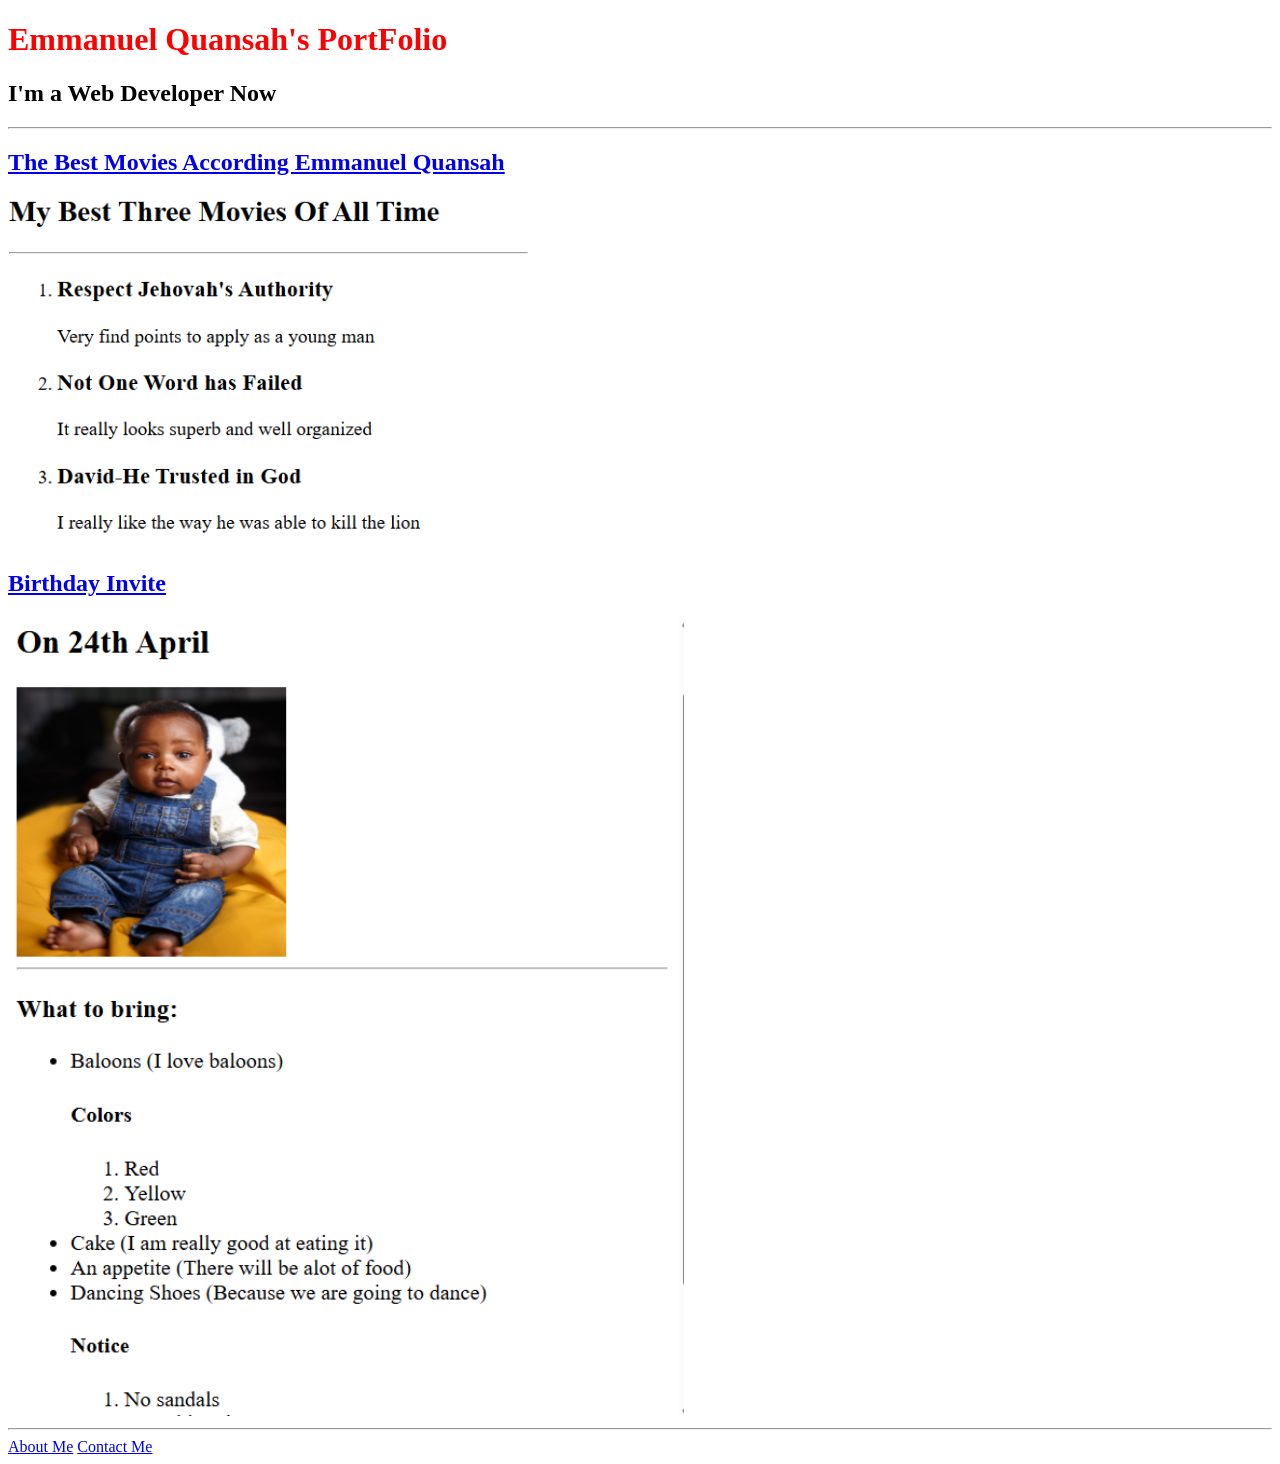
<file: index.html>
<!DOCTYPE html>
<html lang="en">
<head>
    <meta charset="UTF-8">
    <meta name="viewport" content="width=device-width, initial-scale=1.0">
    <link rel="stylesheet" href="./public/styles.css">
    <title>EQP</title>
</head>
<body>
     <h1>Emmanuel Quansah's PortFolio</h1>
     <h2>I'm a Web Developer Now</h2>
     <hr />

    <a href="./public/movie-ranking.html"><h2>The Best Movies According Emmanuel Quansah</h2></a>
    <img src="./assets/images/movieranking-pre.png" style="height:350px "/>
                  
    <a href="./public/birthday-invite.html"><h2>Birthday Invite</h2></a>
    <img src="./assets/images/birthday-prev.png" style="height: 800px "/>

      <hr />
     <a href="./public/about.html">About Me</a>
     <a href="./public/contact.html">Contact Me</a>
</body>
</html>

<!-- TODO 2: Add Your previous projects' HTML into the public folder -->

<!-- TODO 3: Take screenshots of your project previews and add the images to the images folder -->

<!-- TODO 4: Add titles/subtitles etc. -->

<!-- TODO 5: Add a link to the project pages -->

<!-- TODO 6: Add images to show the project previews
HINT for TODO 6: You can use the height attribute set to 200 to make the image smaller:
https://developer.mozilla.org/en-US/docs/Web/HTML/Element/img#attr-height -->

<!-- TODO 7: Add the Contact Me and About Me page links -->
</file>
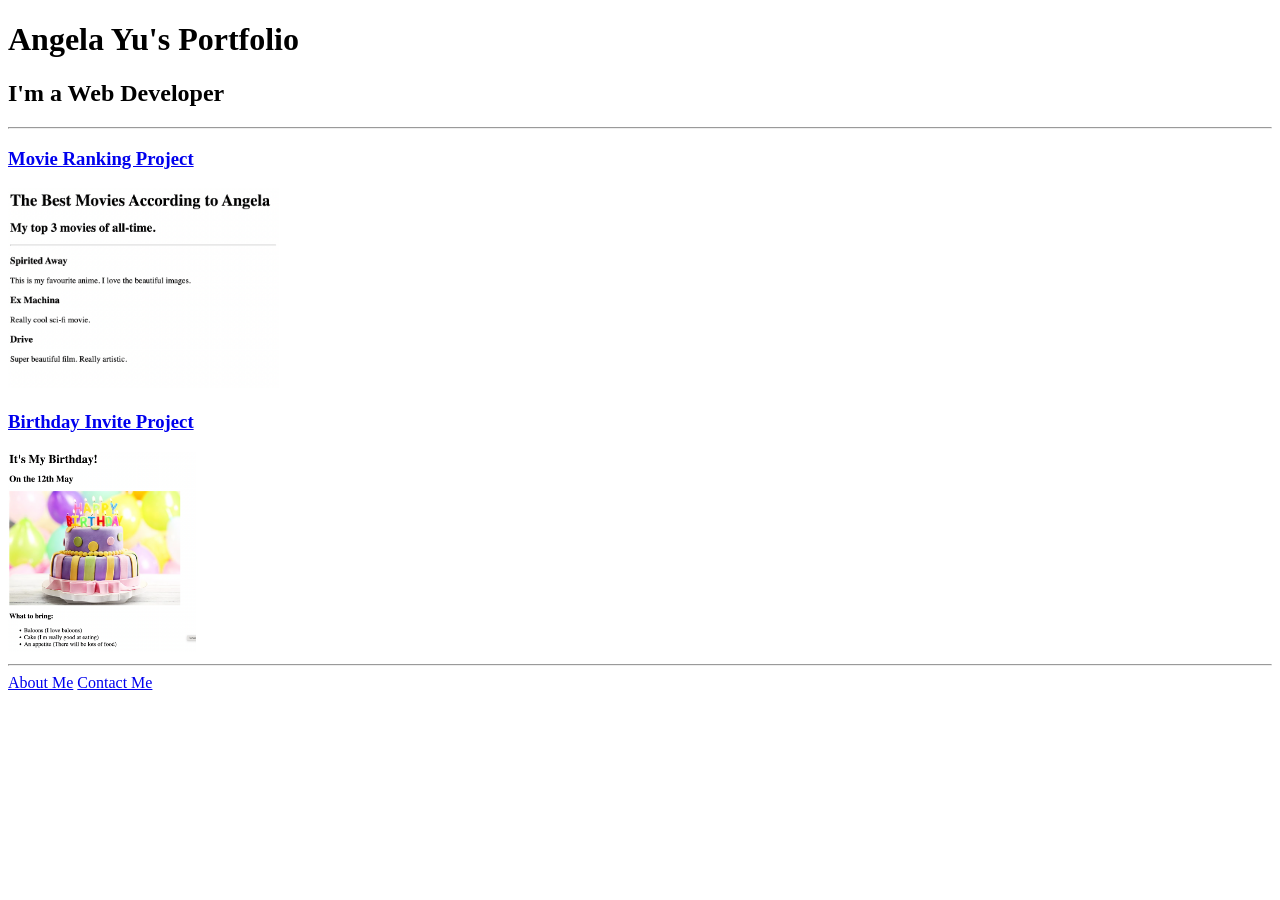
<file: solution.html>
<!DOCTYPE html>
<html lang="en">

<head>
  <meta charset="UTF-8">
  <title>Angela's Portfolio</title>
</head>

<body>
  <h1>Angela Yu's Portfolio</h1>
  <h2>I'm a Web Developer</h2>
  <hr />
  <h3><a href="./public/movie-ranking.html">Movie Ranking Project</a></h3>
  <img src="./assets/images/movie-ranking.png" height="200" alt="movie ranking project preview"/>
  <h3><a href="./public/birthday-invite.html">Birthday Invite Project</a></h3>
  <img src="./assets/images/birthday-invite.png" height="200" alt="birthday invite project preview"/>
  <hr />
  <a href="./public/about.html">About Me</a>
  <a href="./public/contact.html">Contact Me</a>
</body>

</html>
</file>
<file: public/styles.css>
h1{
    color: red;
}
ul{
    text-align: center;
}
</file>
